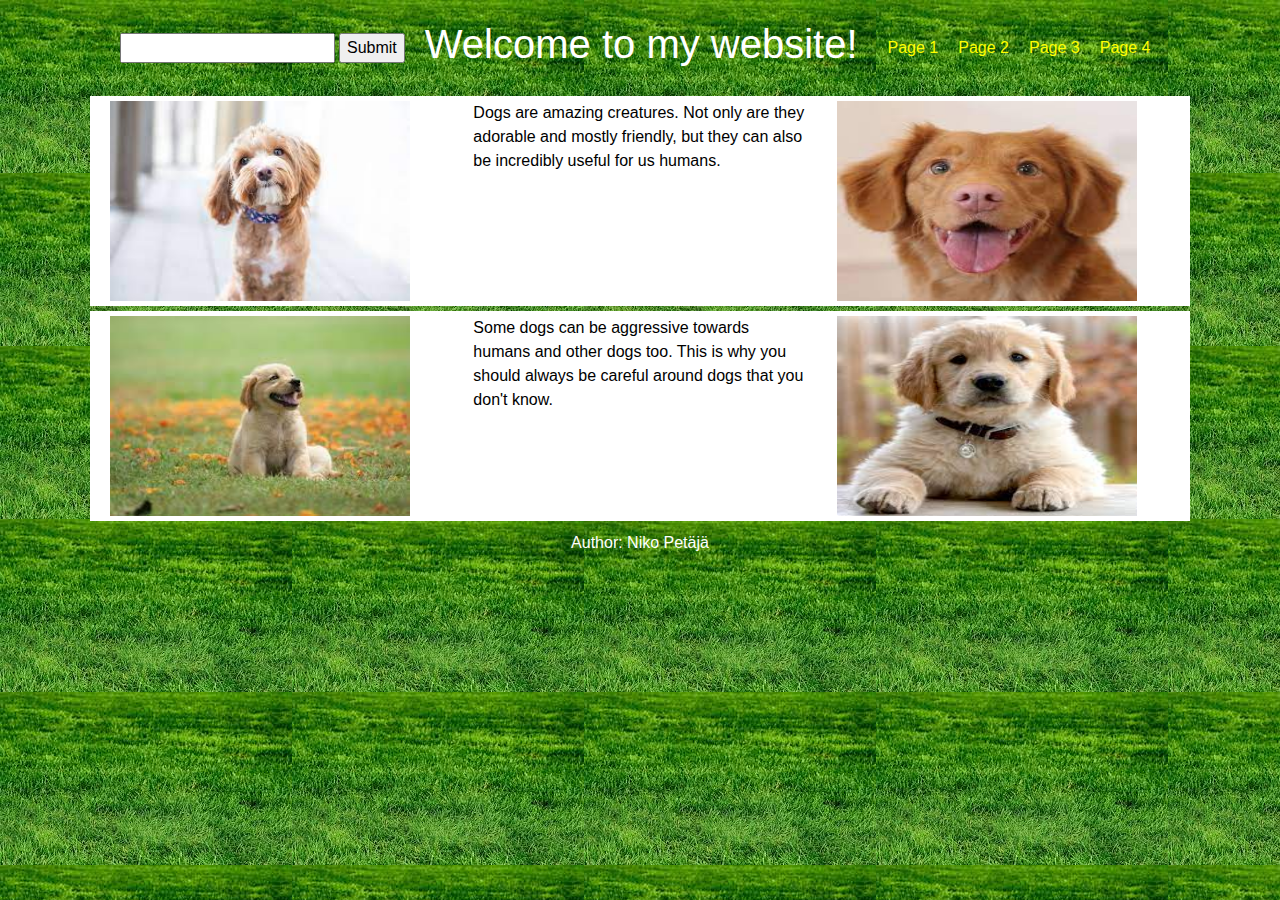
<file: Index.html>
<!DOCTYPE html>
<html lang="en">
	<head>
		<!-- Required meta tags -->
		<title>My Page</title>
		<meta charset="utf-8">
			<meta name="viewport" content="width=device-width, initial-scale=1, shrink-to-fit=no">
				<!-- Bootstrap CSS -->
				<link rel="stylesheet" href="https://cdn.jsdelivr.net/npm/bootstrap@4.0.0/dist/css/bootstrap.min.css" integrity="sha384-Gn5384xqQ1aoWXA+058RXPxPg6fy4IWvTNh0E263XmFcJlSAwiGgFAW/dAiS6JXm" crossorigin="anonymous">
					<link rel="stylesheet" href="./styles6.css">
				</head>
					<body>
						<header>
							<div class="topnav">
								<div class="search">
									<form method="GET" action="https://www.google.com/search">
										<input name="q" type="text">
											<input type="submit">
</form>
										</div>
										<div class="title">
											<h1>Welcome to my website!</h1>
										</div>
										<ul class="nav">
											<li>
												<a href="./index9.html">Page 1</a>
											</li>
											<li>
												<a href="./index10.html">Page 2</a>
											</li>
											<li>
												<a href="./index11.html">Page 3</a>
											</li>
											<li>
												<a href="./index12.html">Page 4</a>
											</li>
										</ul>
									</div>
								</header>
								<main>
									<div class="container">
										<div class="row">
											<div class="col-sm-4">
												<img src="img/dog1.jpg" alt="Picture of dog" width="300" height="200">
							</div>
												<div class="col-sm-4">
													<p> Dogs are amazing creatures. Not only are they adorable and mostly friendly, but they can also be incredibly useful for us humans. </p>
												</div>
												<div class="col-sm-4">
													<img src="img/dog2.jpg" alt="Picture of dog" width="300" height="200">
							</div>
												</div>
											</div>
											<div class="container">
												<div class="row">
													<div class="col-sm-4">
														<img src="img/dog3.jpg" alt="Picture of dog" width="300" height="200">
								</div>
														<div class="col-sm-4">
															<p> Some dogs can be aggressive towards humans and other dogs too. This is why you should always be careful around dogs that you don't know. </p>
														</div>
														<div class="col-sm-4">
															<img src="img/dog4.jpg" alt="Picture of dog" width="300" height="200">
								</div>
														</div>
													</div>
												</main>
												<footer>
													<div class="footer">
														<p> Author: Niko Petäjä </p>
													</div>
												</footer>
												<!-- Optional JavaScript -->
												<script>
											
											</script>
												<!-- jQuery first, then Popper.js, then Bootstrap JS -->
												<script src="https://code.jquery.com/jquery-3.2.1.slim.min.js" integrity="sha384-KJ3o2DKtIkvYIK3UENzmM7KCkRr/rE9/Qpg6aAZGJwFDMVNA/GpGFF93hXpG5KkN" crossorigin="anonymous"></script>
												<script src="https://cdn.jsdelivr.net/npm/popper.js@1.12.9/dist/umd/popper.min.js" integrity="sha384-ApNbgh9B+Y1QKtv3Rn7W3mgPxhU9K/ScQsAP7hUibX39j7fakFPskvXusvfa0b4Q" crossorigin="anonymous"></script>
												<script src="https://cdn.jsdelivr.net/npm/bootstrap@4.0.0/dist/js/bootstrap.min.js" integrity="sha384-JZR6Spejh4U02d8jOt6vLEHfe/JQGiRRSQQxSfFWpi1MquVdAyjUar5+76PVCmYl" crossorigin="anonymous"></script>
											</body>
										</html>
</file>
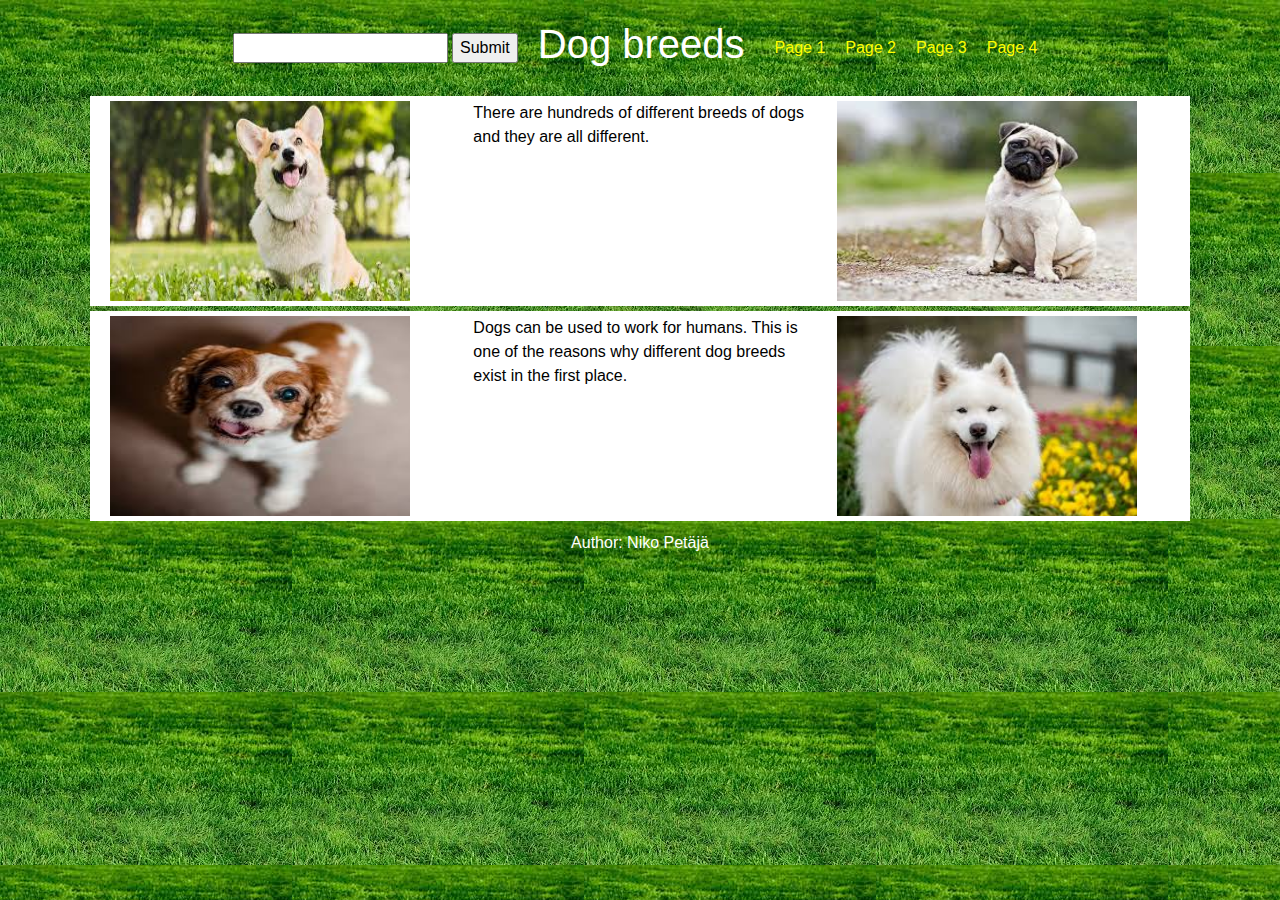
<file: index10.html>
<!DOCTYPE html>
<html lang="en">
	<head>
		<!-- Required meta tags -->
		<title>My Second Page</title>
		<meta charset="utf-8">
			<meta name="viewport" content="width=device-width, initial-scale=1, shrink-to-fit=no">
				<!-- Bootstrap CSS -->
				<link rel="stylesheet" href="https://cdn.jsdelivr.net/npm/bootstrap@4.0.0/dist/css/bootstrap.min.css" integrity="sha384-Gn5384xqQ1aoWXA+058RXPxPg6fy4IWvTNh0E263XmFcJlSAwiGgFAW/dAiS6JXm" crossorigin="anonymous">
					<link rel="stylesheet" href="./styles6.css">
				</head>
					<body>
						<header>
							<div class="topnav">
								<div class="search">
									<form method="GET" action="https://www.google.com/search">
										<input name="q" type="text">
											<input type="submit">
</form>
										</div>
										<div class="title">
											<h1>Dog breeds</h1>
										</div>
										<ul class="nav">
											<li>
												<a href="./index.html">Page 1</a>
											</li>
											<li>
												<a href="./index10.html">Page 2</a>
											</li>
											<li>
												<a href="./index11.html">Page 3</a>
											</li>
											<li>
												<a href="./index12.html">Page 4</a>
											</li>
										</ul>
									</div>
								</header>
								<main>
									<div class="container">
										<div class="row">
											<div class="col-sm-4">
												<img src="img/dog5.jpg" alt="Picture of dog" width="300" height="200">
							</div>
												<div class="col-sm-4">
													<p> There are hundreds of different breeds of dogs and they are all different. </p>
												</div>
												<div class="col-sm-4">
													<img src="img/dog6.jpg" alt="Picture of dog" width="300" height="200">
							</div>
												</div>
											</div>
											<div class="container">
												<div class="row">
													<div class="col-sm-4">
														<img src="img/dog7.jpg" alt="Picture of dog" width="300" height="200">
								</div>
														<div class="col-sm-4">
															<p> Dogs can be used to work for humans. This is one of the reasons why different dog breeds exist in the first place. </p>
														</div>
														<div class="col-sm-4">
															<img src="img/dog8.jpg" alt="Picture of dog" width="300" height="200">
								</div>
														</div>
													</div>
												</main>
												<footer>
													<div class="footer">
														<p> Author: Niko Petäjä </p>
													</div>
												</footer>
												<!-- Optional JavaScript -->
												<!-- jQuery first, then Popper.js, then Bootstrap JS -->
												<script src="https://code.jquery.com/jquery-3.2.1.slim.min.js" integrity="sha384-KJ3o2DKtIkvYIK3UENzmM7KCkRr/rE9/Qpg6aAZGJwFDMVNA/GpGFF93hXpG5KkN" crossorigin="anonymous"></script>
												<script src="https://cdn.jsdelivr.net/npm/popper.js@1.12.9/dist/umd/popper.min.js" integrity="sha384-ApNbgh9B+Y1QKtv3Rn7W3mgPxhU9K/ScQsAP7hUibX39j7fakFPskvXusvfa0b4Q" crossorigin="anonymous"></script>
												<script src="https://cdn.jsdelivr.net/npm/bootstrap@4.0.0/dist/js/bootstrap.min.js" integrity="sha384-JZR6Spejh4U02d8jOt6vLEHfe/JQGiRRSQQxSfFWpi1MquVdAyjUar5+76PVCmYl" crossorigin="anonymous"></script>
											</body>
										</html>
</file>
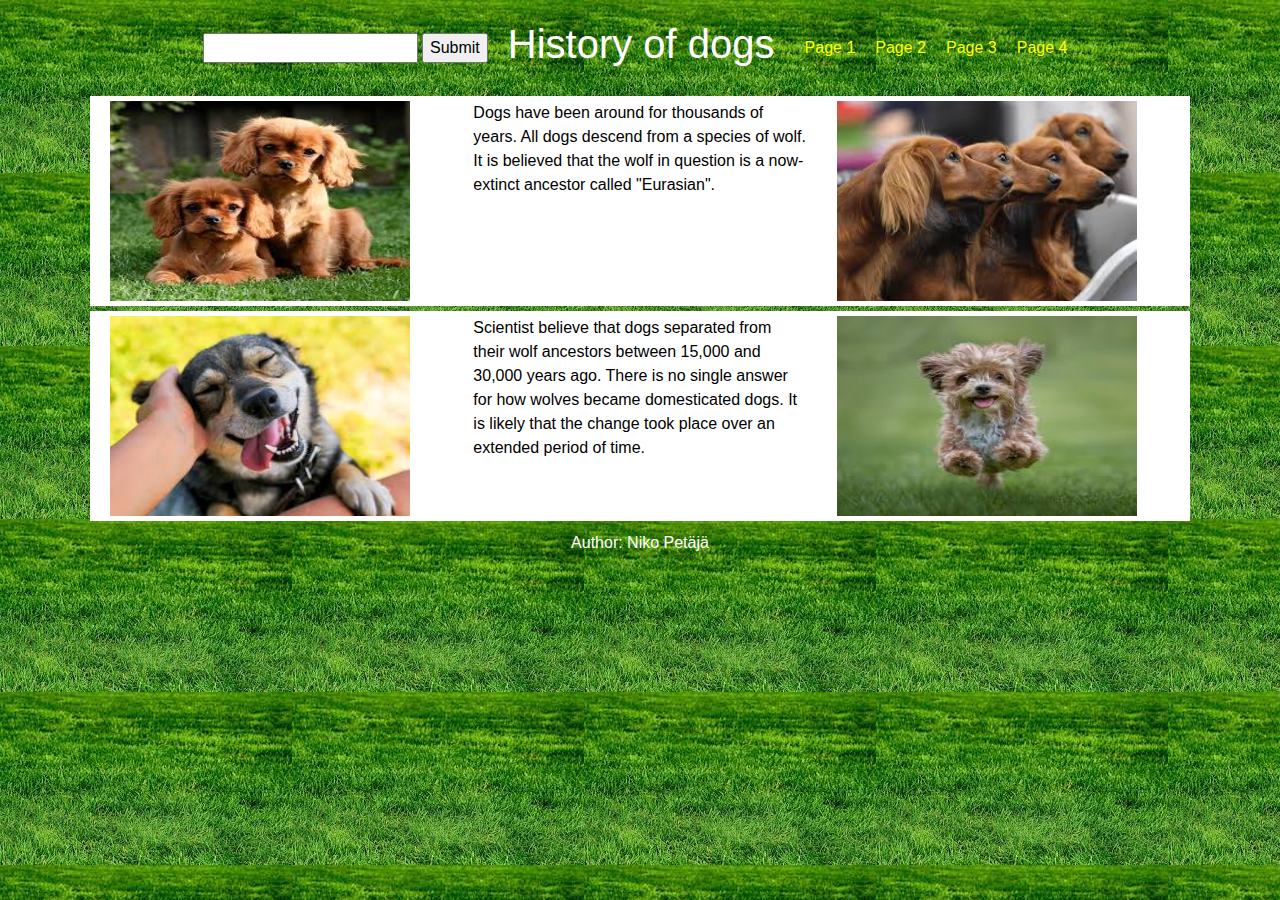
<file: index11.html>
<!DOCTYPE html>
<html lang="en">
	<head>
		<!-- Required meta tags -->
		<title>My Third Page</title>
		<meta charset="utf-8">
			<meta name="viewport" content="width=device-width, initial-scale=1, shrink-to-fit=no">
				<!-- Bootstrap CSS -->
				<link rel="stylesheet" href="https://cdn.jsdelivr.net/npm/bootstrap@4.0.0/dist/css/bootstrap.min.css" integrity="sha384-Gn5384xqQ1aoWXA+058RXPxPg6fy4IWvTNh0E263XmFcJlSAwiGgFAW/dAiS6JXm" crossorigin="anonymous">
					<link rel="stylesheet" href="./styles6.css">
				</head>
					<body>
						<header>
							<div class="topnav">
								<div class="search">
									<form method="GET" action="https://www.google.com/search">
										<input name="q" type="text">
											<input type="submit">
</form>
										</div>
										<div class="title">
											<h1>History of dogs</h1>
										</div>
										<ul class="nav">
											<li>
												<a href="./index.html">Page 1</a>
											</li>
											<li>
												<a href="./index10.html">Page 2</a>
											</li>
											<li>
												<a href="./index11.html">Page 3</a>
											</li>
											<li>
												<a href="./index12.html">Page 4</a>
											</li>
										</ul>
									</div>
								</header>
								<main>
									<div class="container">
										<div class="row">
											<div class="col-sm-4">
												<img src="img/dog9.jpg" alt="Picture of dog" width="300" height="200">
							</div>
												<div class="col-sm-4">
													<p> Dogs have been around for thousands of years. All dogs descend from a species of wolf. It is believed that the wolf in question is a now-extinct ancestor called "Eurasian". </p>
												</div>
												<div class="col-sm-4">
													<img src="img/dog10.jpg" alt="Picture of dog" width="300" height="200">
							</div>
												</div>
											</div>
											<div class="container">
												<div class="row">
													<div class="col-sm-4">
														<img src="img/dog11.jpg" alt="Picture of dog" width="300" height="200">
								</div>
														<div class="col-sm-4">
															<p> Scientist believe that dogs separated from their wolf ancestors between 15,000 and 30,000 years ago. There is no single answer for how wolves became domesticated dogs. It is likely that the change took place over an extended period of time. </p>
														</div>
														<div class="col-sm-4">
															<img src="img/dog12.jpg" alt="Picture of dog" width="300" height="200">
								</div>
														</div>
													</div>
												</main>
												<footer>
													<div class="footer">
														<p> Author: Niko Petäjä </p>
													</div>
												</footer>
												<!-- Optional JavaScript -->
												<!-- jQuery first, then Popper.js, then Bootstrap JS -->
												<script src="https://code.jquery.com/jquery-3.2.1.slim.min.js" integrity="sha384-KJ3o2DKtIkvYIK3UENzmM7KCkRr/rE9/Qpg6aAZGJwFDMVNA/GpGFF93hXpG5KkN" crossorigin="anonymous"></script>
												<script src="https://cdn.jsdelivr.net/npm/popper.js@1.12.9/dist/umd/popper.min.js" integrity="sha384-ApNbgh9B+Y1QKtv3Rn7W3mgPxhU9K/ScQsAP7hUibX39j7fakFPskvXusvfa0b4Q" crossorigin="anonymous"></script>
												<script src="https://cdn.jsdelivr.net/npm/bootstrap@4.0.0/dist/js/bootstrap.min.js" integrity="sha384-JZR6Spejh4U02d8jOt6vLEHfe/JQGiRRSQQxSfFWpi1MquVdAyjUar5+76PVCmYl" crossorigin="anonymous"></script>
											</body>
										</html>
</file>
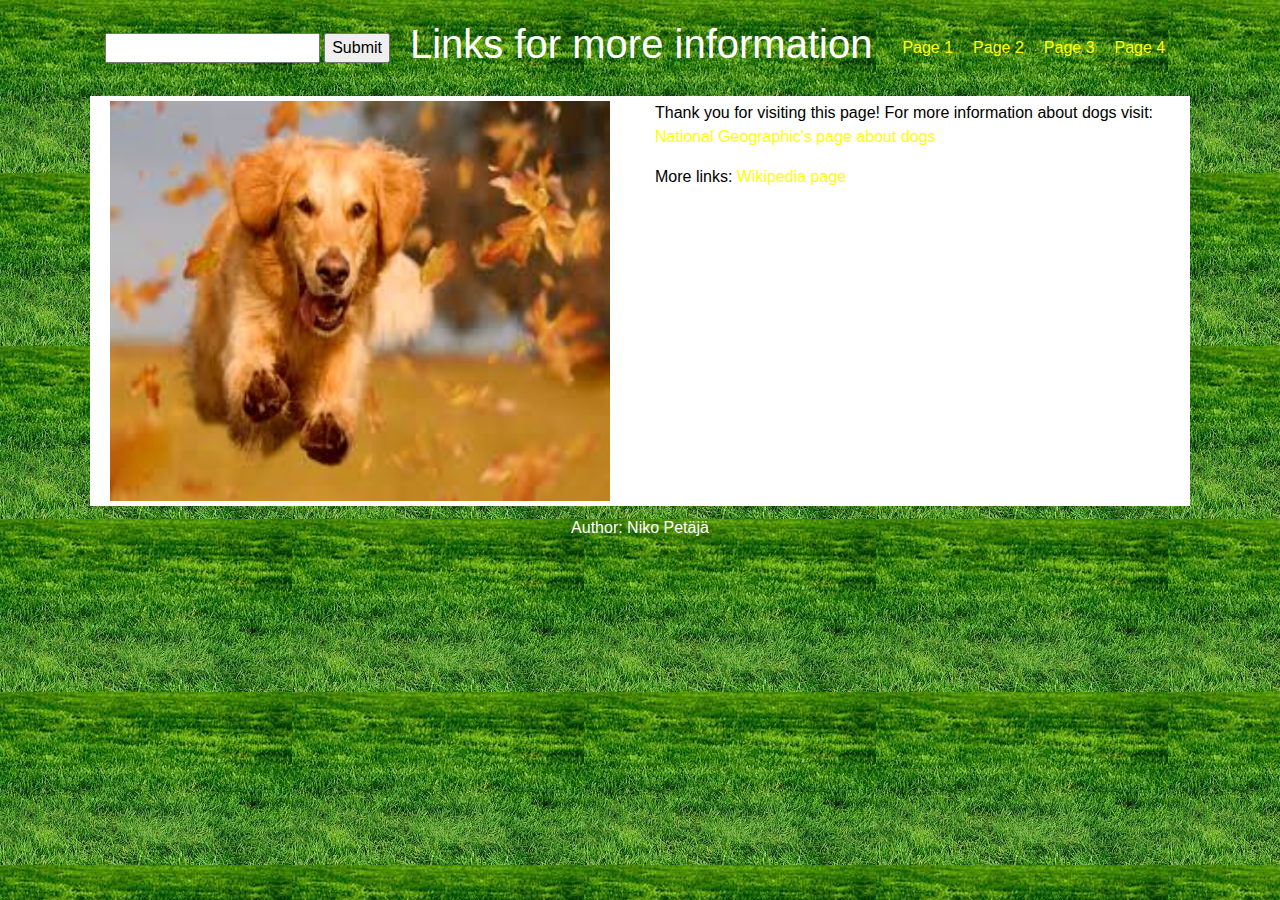
<file: index12.html>
<!DOCTYPE html>
<html lang="en">
	<head>
		<!-- Required meta tags -->
		<title>My Fourth Page</title>
		<meta charset="utf-8">
			<meta name="viewport" content="width=device-width, initial-scale=1, shrink-to-fit=no">
				<!-- Bootstrap CSS -->
				<link rel="stylesheet" href="https://cdn.jsdelivr.net/npm/bootstrap@4.0.0/dist/css/bootstrap.min.css" integrity="sha384-Gn5384xqQ1aoWXA+058RXPxPg6fy4IWvTNh0E263XmFcJlSAwiGgFAW/dAiS6JXm" crossorigin="anonymous">
					<link rel="stylesheet" href="./styles6.css">
				</head>
					<body>
						<header>
							<div class="topnav">
								<div class="search">
									<form method="GET" action="https://www.google.com/search">
										<input name="q" type="text">
											<input type="submit">
</form>
										</div>
										<div class="title">
											<h1>Links for more information</h1>
										</div>
										<ul class="nav">
											<li>
												<a href="./index9.html">Page 1</a>
											</li>
											<li>
												<a href="./index10.html">Page 2</a>
											</li>
											<li>
												<a href="./index11.html">Page 3</a>
											</li>
											<li>
												<a href="./index12.html">Page 4</a>
											</li>
										</ul>
									</div>
								</header>
								<main>
									<div class="container">
										<div class="row">
											<div class="col-md-6">
												<img src="img/dog13.jpg" alt="Picture of dog" width="500" height="400">
							</div>
												<div class="col-md-6">
													<p> Thank you for visiting this page! For more information about dogs visit: 
											<a href="https://www.nationalgeographic.com/animals/mammals/facts/domestic-dog">National Geographic's page about dogs</a>
													</p>
													<p> More links:
											<a href="https://en.wikipedia.org/wiki/Dog">Wikipedia page</a>
													</p>
												</div>
											</div>
										</div>
									</main>
									<footer>
										<div class="footer">
											<p> Author: Niko Petäjä </p>
										</div>
									</footer>
									<!-- Optional JavaScript -->
									<!-- jQuery first, then Popper.js, then Bootstrap JS -->
									<script src="https://code.jquery.com/jquery-3.2.1.slim.min.js" integrity="sha384-KJ3o2DKtIkvYIK3UENzmM7KCkRr/rE9/Qpg6aAZGJwFDMVNA/GpGFF93hXpG5KkN" crossorigin="anonymous"></script>
									<script src="https://cdn.jsdelivr.net/npm/popper.js@1.12.9/dist/umd/popper.min.js" integrity="sha384-ApNbgh9B+Y1QKtv3Rn7W3mgPxhU9K/ScQsAP7hUibX39j7fakFPskvXusvfa0b4Q" crossorigin="anonymous"></script>
									<script src="https://cdn.jsdelivr.net/npm/bootstrap@4.0.0/dist/js/bootstrap.min.js" integrity="sha384-JZR6Spejh4U02d8jOt6vLEHfe/JQGiRRSQQxSfFWpi1MquVdAyjUar5+76PVCmYl" crossorigin="anonymous"></script>
								</body>
							</html>
</file>
<file: styles6.css>
body {
	background-image: url("img/grass.jpg");
	color: white;
}
.row {
	background-color: white;
	color: black;
	padding: 5px;
	margin: 5px;
}
.topnav {
	display: flex;
	align-items: center;
	justify-content: center;
	padding: 5px;
	margin: 5px;
}
.search {
	padding: 5px;
	margin: 5px
}
.title {
	padding: 5px;
	margin: 5px
}
.nav {
	padding: 5px;
	margin: 5px;
}
li {
	padding: 5px;
	margin: 5px;
}
.footer {
	text-align: center;
	padding: 5px;
	margin: 5px;
}
a {
	color: yellow;
}
</file>
